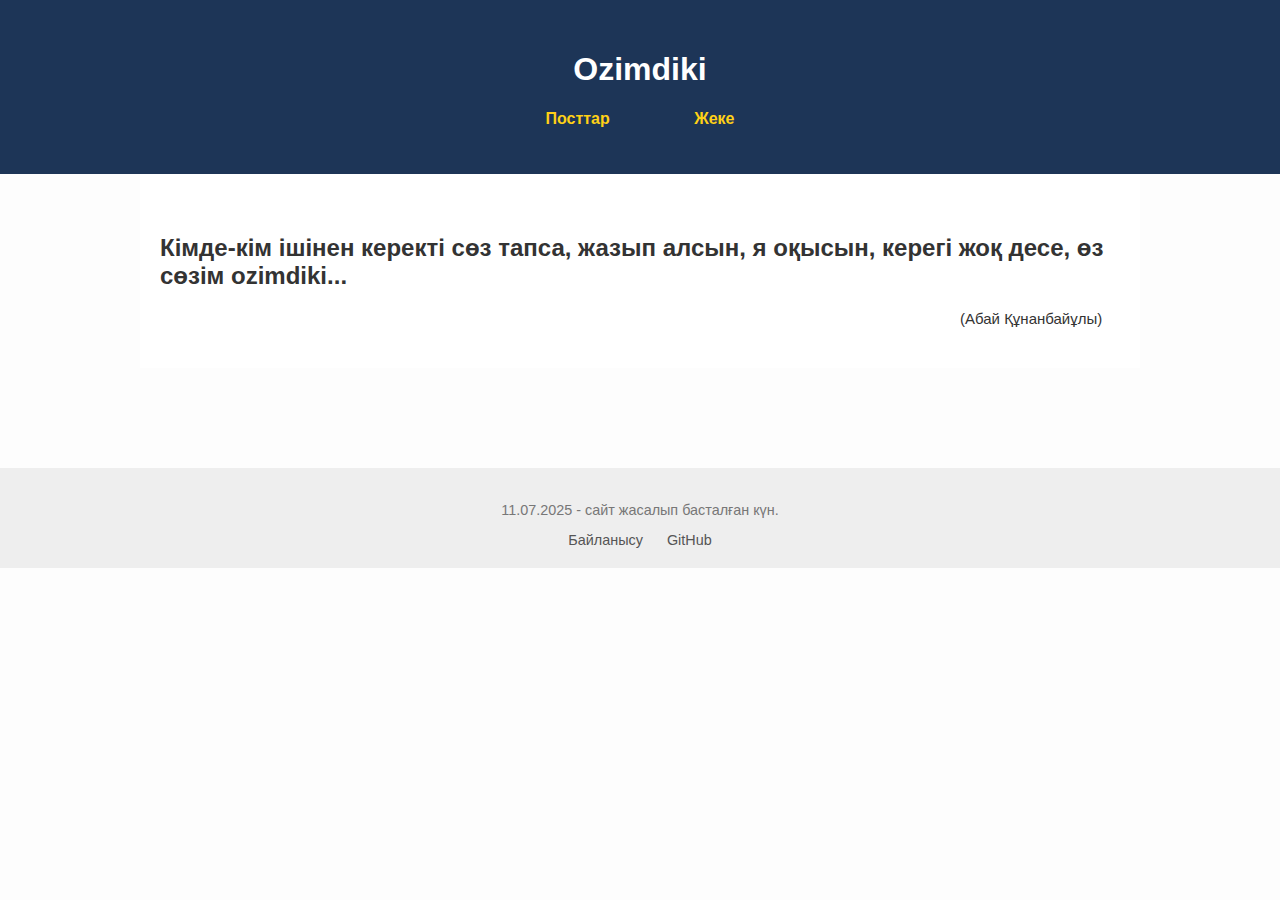
<file: index.html>
<!DOCTYPE html>
 <html lang="kk">

<head> 
    <meta charset="UTF-8">
    <title>Ozimdiki</title>
    <link rel="stylesheet" href="style.css">
</head>    

<body>
    
    <header>
        <h1> Ozimdiki </h1>
        <nav>
            <ul>
                <li1><a href="posts.html">Посттар</a></li1>
                <li2><a href="aboutme.html">Жеке</a></li2>
            </ul>
        </nav>
    </header>

    <main>
        <section class="index">
            <h2> Кімде-кім ішінен керекті сөз тапса, жазып алсын, я оқысын, керегі жоқ десе, өз сөзім ozimdiki... </h2>
            <small>(Абай Құнанбайұлы)</small>
        </section>
    
    </main>

    <footer>
        <p>11.07.2025 - сайт жасалып басталған күн.</p>
        <a href="#">Байланысу</a>
        <a href="https://github.com/Abekensky">GitHub</a>
    </footer>
</body>
</html>
</file>
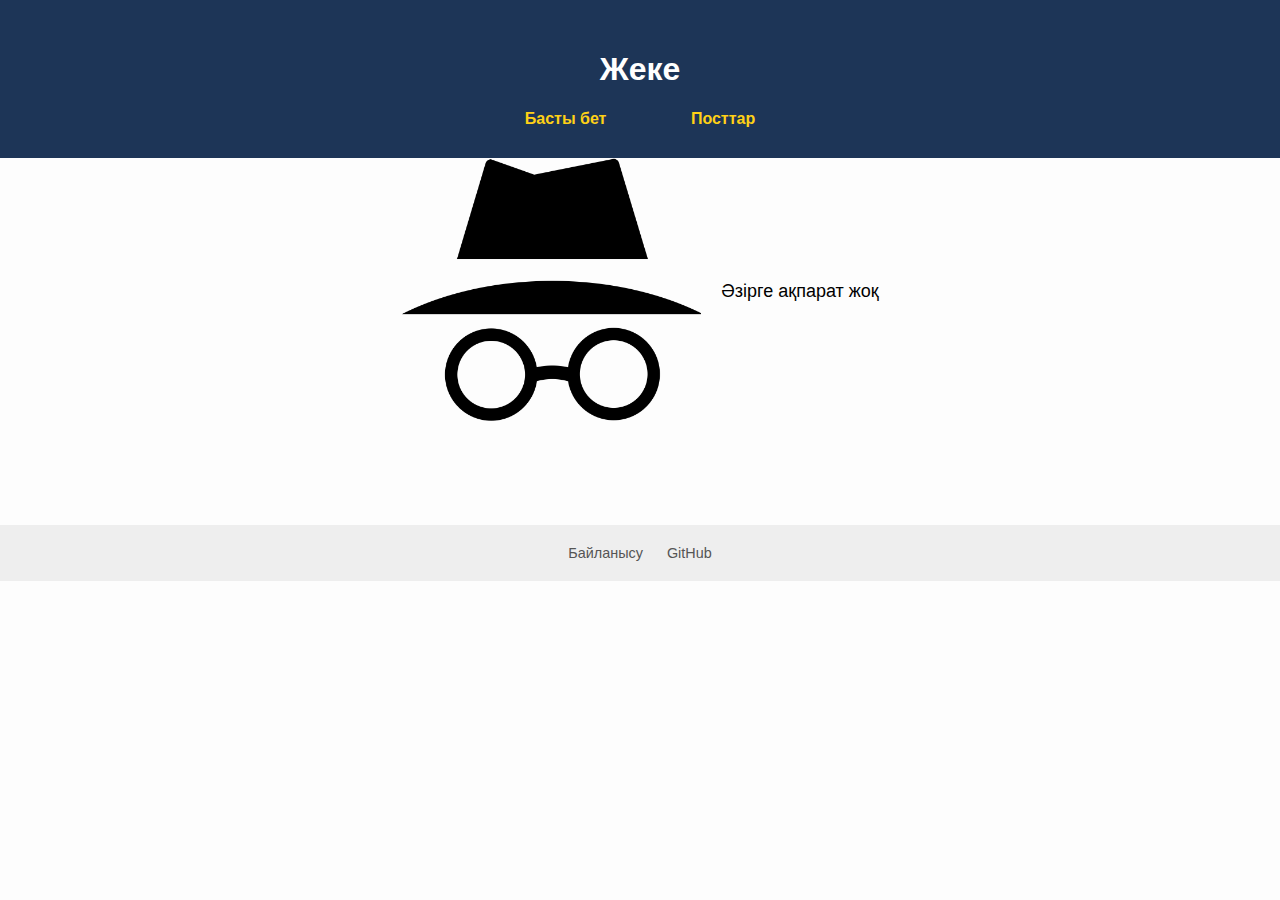
<file: aboutme.html>
<!DOCTYPE html>
<html lang="kk">

<head>
    <meta charset="UTF-8">
    <title>Жеке</title>
    <link rel="stylesheet" href="style.css">
</head>

<body>
    <header>
        <h1>Жеке</h1>
        <nav>
            <a href="index.html">Басты бет</a>
            <a href="posts.html">Посттар</a>
        </nav>
    </header>

    <main>
        <div class="container">
            <div class="image">
                <img src="images/icon.png" alt="тест" width="300" height="200">
            </div>
            <div class="text">
                <p>Әзірге ақпарат жоқ</p>
            </div>
        </div>
    </main>

    <footer>
        <a href="#">Байланысу</a>
        <a href="https://github.com/Abekensky">GitHub</a>
    </footer>
</body>

</html>
</file>
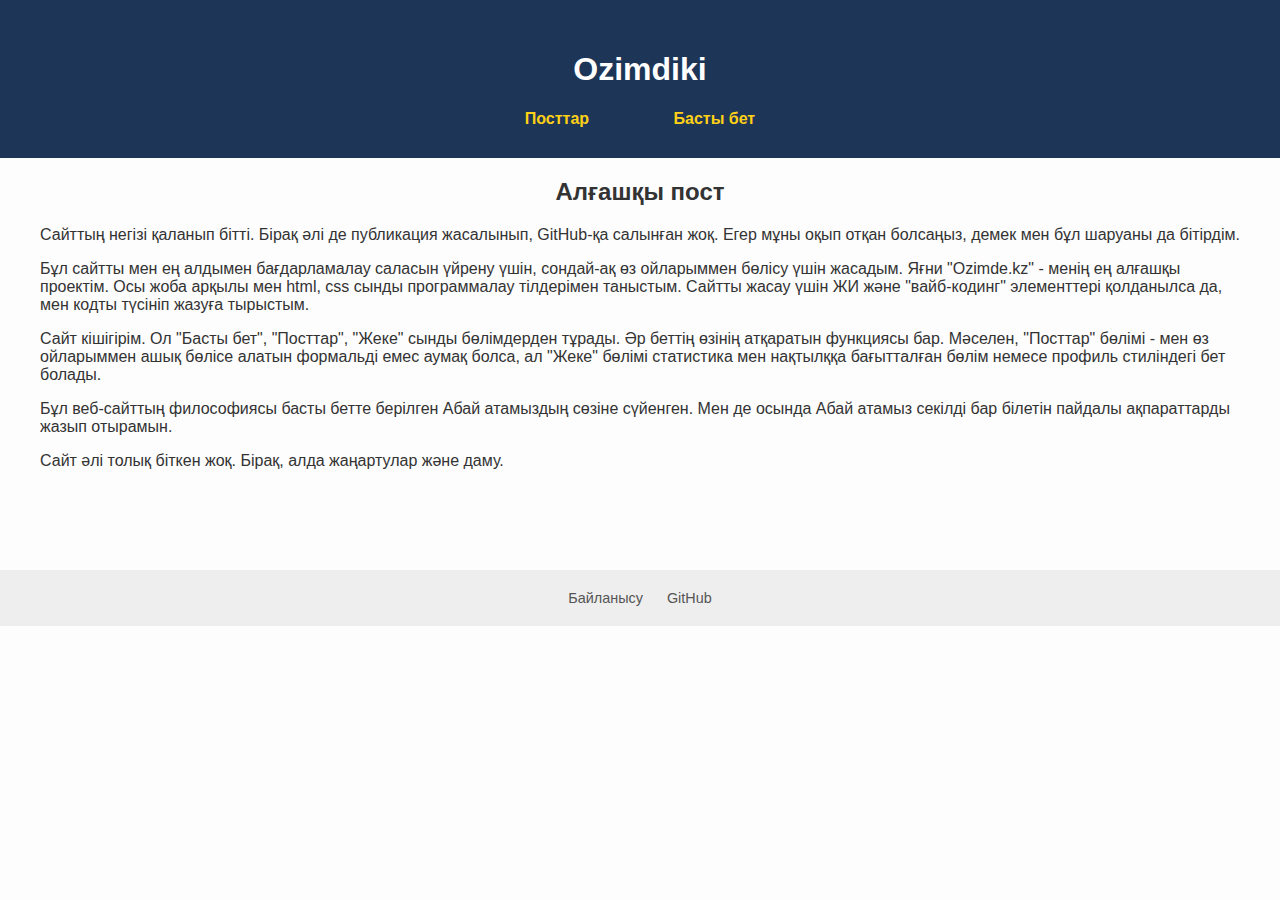
<file: post1.html>
<!DOCTYPE html>
<html lang="kk">

<head>
    <meta charset="UTF-8">
    <title>Алғашқы пост</title>
    <link rel="stylesheet" href="style.css">
</head>

<body>
    <header>
        <h1>Ozimdiki</h1>
        <nav>
            <a href="posts.html">Посттар</a>
            <a href="index.html">Басты бет</a>
        </nav>
    </header>

    <main>
        <section class="post1">
        <h2>Алғашқы пост</h2>
        <p>Сайттың негізі қаланып бітті. Бірақ әлі де публикация жасалынып, GitHub-қа салынған жоқ. Егер мұны оқып отқан болсаңыз, демек мен бұл шаруаны да бітірдім. </p>
        <p>Бұл сайтты мен ең алдымен бағдарламалау саласын үйрену үшін, сондай-ақ өз ойларыммен бөлісу үшін жасадым. Яғни "Ozimde.kz" - менің ең алғашқы проектім. Осы жоба арқылы мен html, css сынды программалау тілдерімен таныстым. Сайтты жасау үшін ЖИ және "вайб-кодинг" элементтері қолданылса да, мен кодты түсініп жазуға тырыстым. </p>
        <p>Сайт кішігірім. Ол "Басты бет", "Посттар", "Жеке" сынды бөлімдерден тұрады. Әр беттің өзінің атқаратын функциясы бар. Мәселен, "Посттар" бөлімі - мен өз ойларыммен ашық бөлісе алатын формальді емес аумақ болса, ал "Жеке" бөлімі статистика мен нақтылққа бағытталған бөлім немесе профиль стиліндегі бет болады. </p>
        <p>Бұл веб-сайттың философиясы басты бетте берілген Абай атамыздың сөзіне сүйенген. Мен де осында Абай атамыз секілді бар білетін пайдалы ақпараттарды жазып отырамын.</p>
        <p>Сайт әлі толық біткен жоқ. Бірақ, алда жаңартулар және даму.</p>
        </section>
    </main>

    <footer>
        <a href="#">Байланысу</a>
        <a href="https://github.com/Abekensky">GitHub</a>
    </footer>
</body>
</html>
</file>
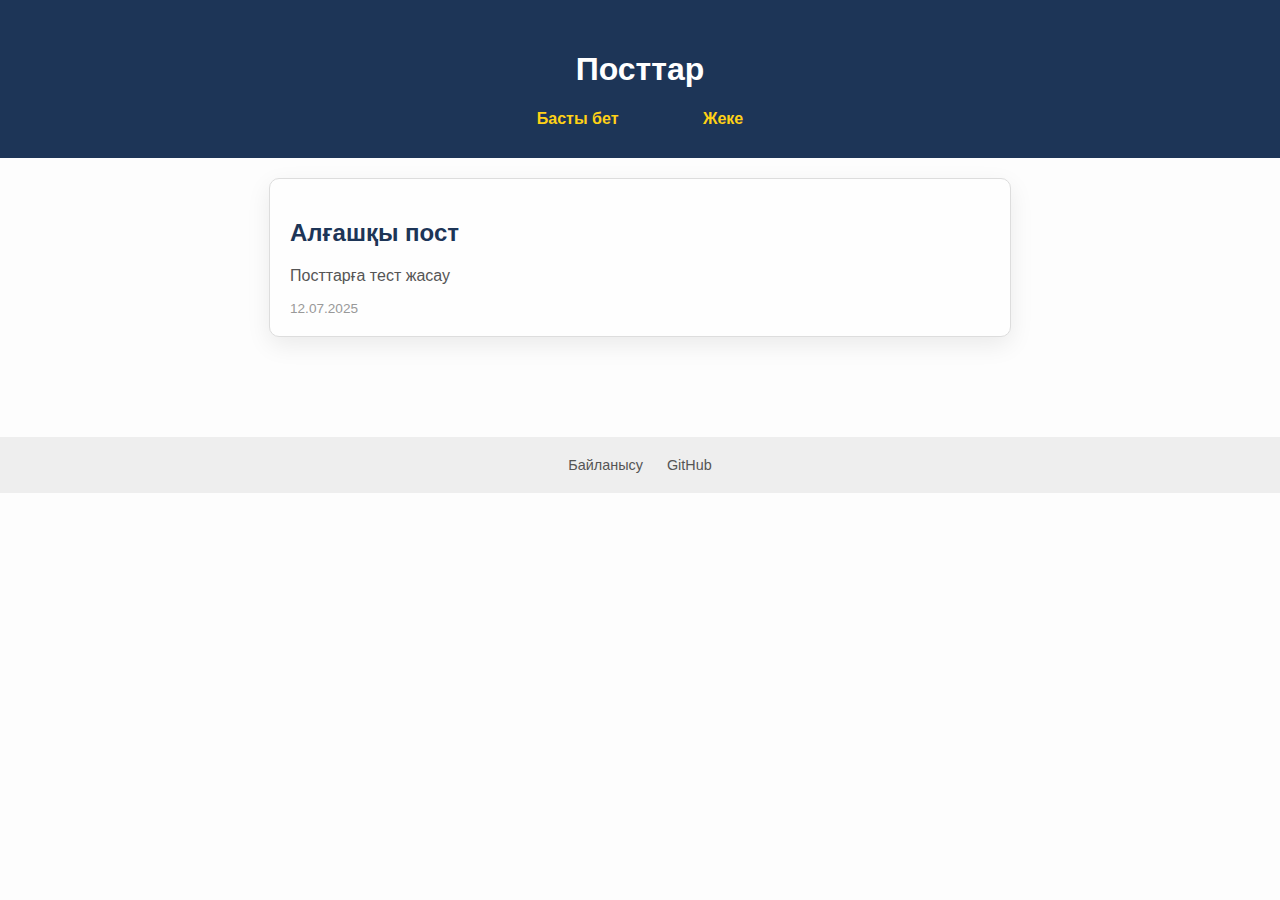
<file: posts.html>
<!DOCTYPE html>
<html lang="kk">

<head>
    <meta charset="UTF-8">
    <title>Посттар</title>
    <link rel="stylesheet" href="style.css">
</head>

<body>
    <header>
        <h1>Посттар</h1>
        <nav>
            <a href="index.html">Басты бет</a>
            <a href="aboutme.html">Жеке</a>
        </nav>
    </header>
    
    <main>
        <section class="post_preview">
            <h2><a href="post1.html">Алғашқы пост</a></h2>
            <p>Посттарға тест жасау</p>
            <small>12.07.2025</small>
        </section>
    </main>

    <footer>
         <a href="#">Байланысу</a>
        <a href="https://github.com/Abekensky">GitHub</a>
    </footer>
</body>
</html>
</file>
<file: style.css>
body {
    font-family: 'Segoe UI', sans-serif;
    background-color: #fdfdfd;
    margin: 0;
    padding: 0;
    color: #333
}

header {
    background-color: #1d3557;
    color: white;
    padding: 30px 20px;
    text-align: center;
}

nav ul {
    list-style: none;
    padding: 0;
}
nav li {
    display: inline-block;
    margin: 0 40px;
}
nav a {
    color: #ffd116;
    text-decoration: none;
    font-weight: bold;
    margin: 0 40px;
}

.index {
    max-width: 960px;
    margin: 0 auto;
    padding: 40px 20px;
    background-color: #ffffff;
}
.index small{
  font-size: 15px;
  margin-left: 800px;
}

footer {
    background-color: #eee;
    color: #777;
    text-align: center;
    padding: 20px;
    font-size: 0.9em;
    margin-top: 100px;
}
footer a {
    color: #555;
    text-decoration: none;
    margin: 0 10px;
}
footer a:hover{
    color: #000;
    text-decoration: underline;
}



.post_preview {
  background-color: #fefefe;
  border: 1px solid #ddd;
  border-radius: 10px;
  padding: 20px;
  margin: 20px auto;
  max-width: 700px;
  box-shadow: 0 8px 24px rgb(0, 0, 0, 0.08);
  transition: transform 1s ease, box-shadow 0.3s ease;
}

.post_preview:hover {
  transform: translateY(-5px);
  box-shadow: 0 12px 32px rgba(0, 0, 0, 0.15);
}

.post_preview h2 a {
  color: #1d3557;
  text-decoration: none;
}

.post_preview h2 a:hover {
  text-decoration: underline;
}

.post_preview p {
  color: #555;
  margin-top: 10px;
}

.post_preview small {
  display: block;
  margin-top: 10px;
  font-size: 0.85em;
  color: #999;
}

.post1 h2 {
  text-align: center;
}
.post1 p {
  margin-left: 40px;
  margin-right: 40px;
}

.container {
  display: flex;
  align-items: center;
  justify-content: center;
  gap: 20px;
}

.image img {
max-width: 500px;
height: auto;
}
.text {
font-size: 18px;
color: #000;
}
</file>
